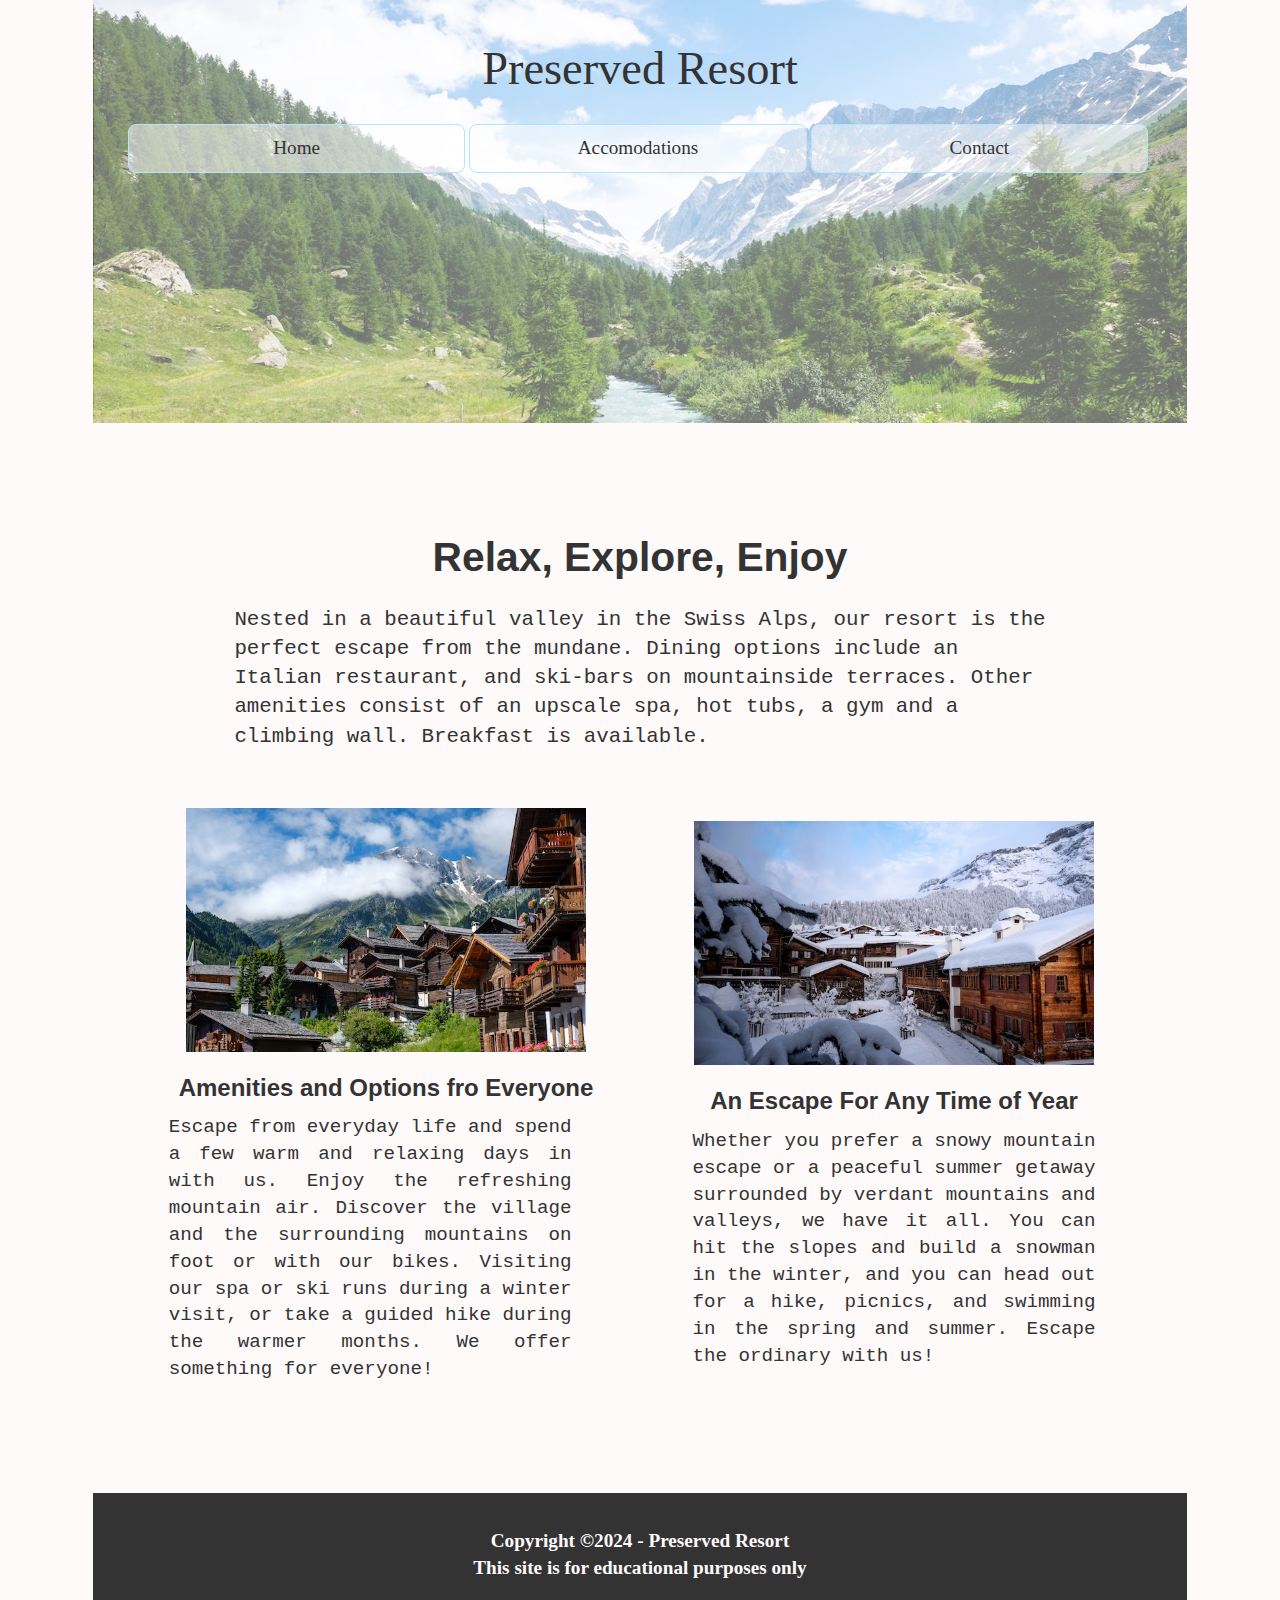
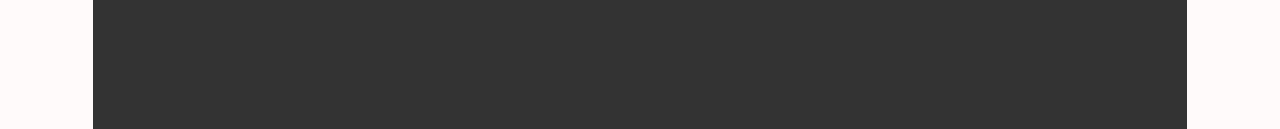
<file: index.html>
<!DOCTYPE html>
<html lang="en">
    <head>
        <meta charset="utf-8">
        <meta name="author" content="Kaden Rose">
        <meta name="description" content="Preserved Resort Main Page">

        <link rel="icon" href="images/icon.png.png" type="image/x-icon">

        <link rel="stylesheet" href="stylesheet.css">
    </head>

    <body>
        <header>
            <h1>Preserved Resort</h1>

            <nav>
                <ul>
                    <li><a href="index.html">Home</a></li>
                    <li><a href="#">Accomodations</a></li>
                    <li><a href="contact.html">Contact</a></li>
                </ul>
            </nav>

            <!-- <img src="images/swiss-valley.jpg" alt="Preserved Resort Swiss Valley"> -->
        </header>

        <main id="homepage">
            <section id="introtext">
                <h2>Relax, Explore, Enjoy</h2>

                <p>Nested in a beautiful valley in the Swiss Alps, our resort is the perfect escape from the mundane. Dining options include an Italian restaurant, and ski-bars on mountainside terraces. Other amenities consist of an upscale spa, hot tubs, a gym and a climbing wall. Breakfast is available.</p>
            </section>

            <section id="group1">
                <img src="images/swiss-chalet.jpg" alt="Green Chalet in the summer">

                <h3>Amenities and Options fro Everyone</h3>
                <p>Escape from everyday life and spend a few warm and relaxing days in with us. Enjoy the refreshing mountain air. Discover the village and the surrounding mountains on foot or with our bikes. Visiting our spa or ski runs during a winter visit, or take a guided hike during the warmer months. We offer something for everyone!</p>
            </section>

            <section id="group2">
                <img src="images/snowy-chalet.jpg" alt="Chalet covered in snow in the winter">

                <h3>An Escape For Any Time of Year</h3>
                <p>Whether you prefer a snowy mountain escape or a peaceful summer getaway surrounded by verdant mountains and valleys, we have it all. You can hit the slopes and build a snowman in the winter, and you can head out for a hike, picnics, and swimming in the spring and summer. Escape the ordinary with us!</p>
            </section>
        </main>

        <footer>
            <p>Copyright &copy;2024 - Preserved Resort</p>

            <p>This site is for educational purposes only</p>
        </footer>
    </body>
</html>
</file>
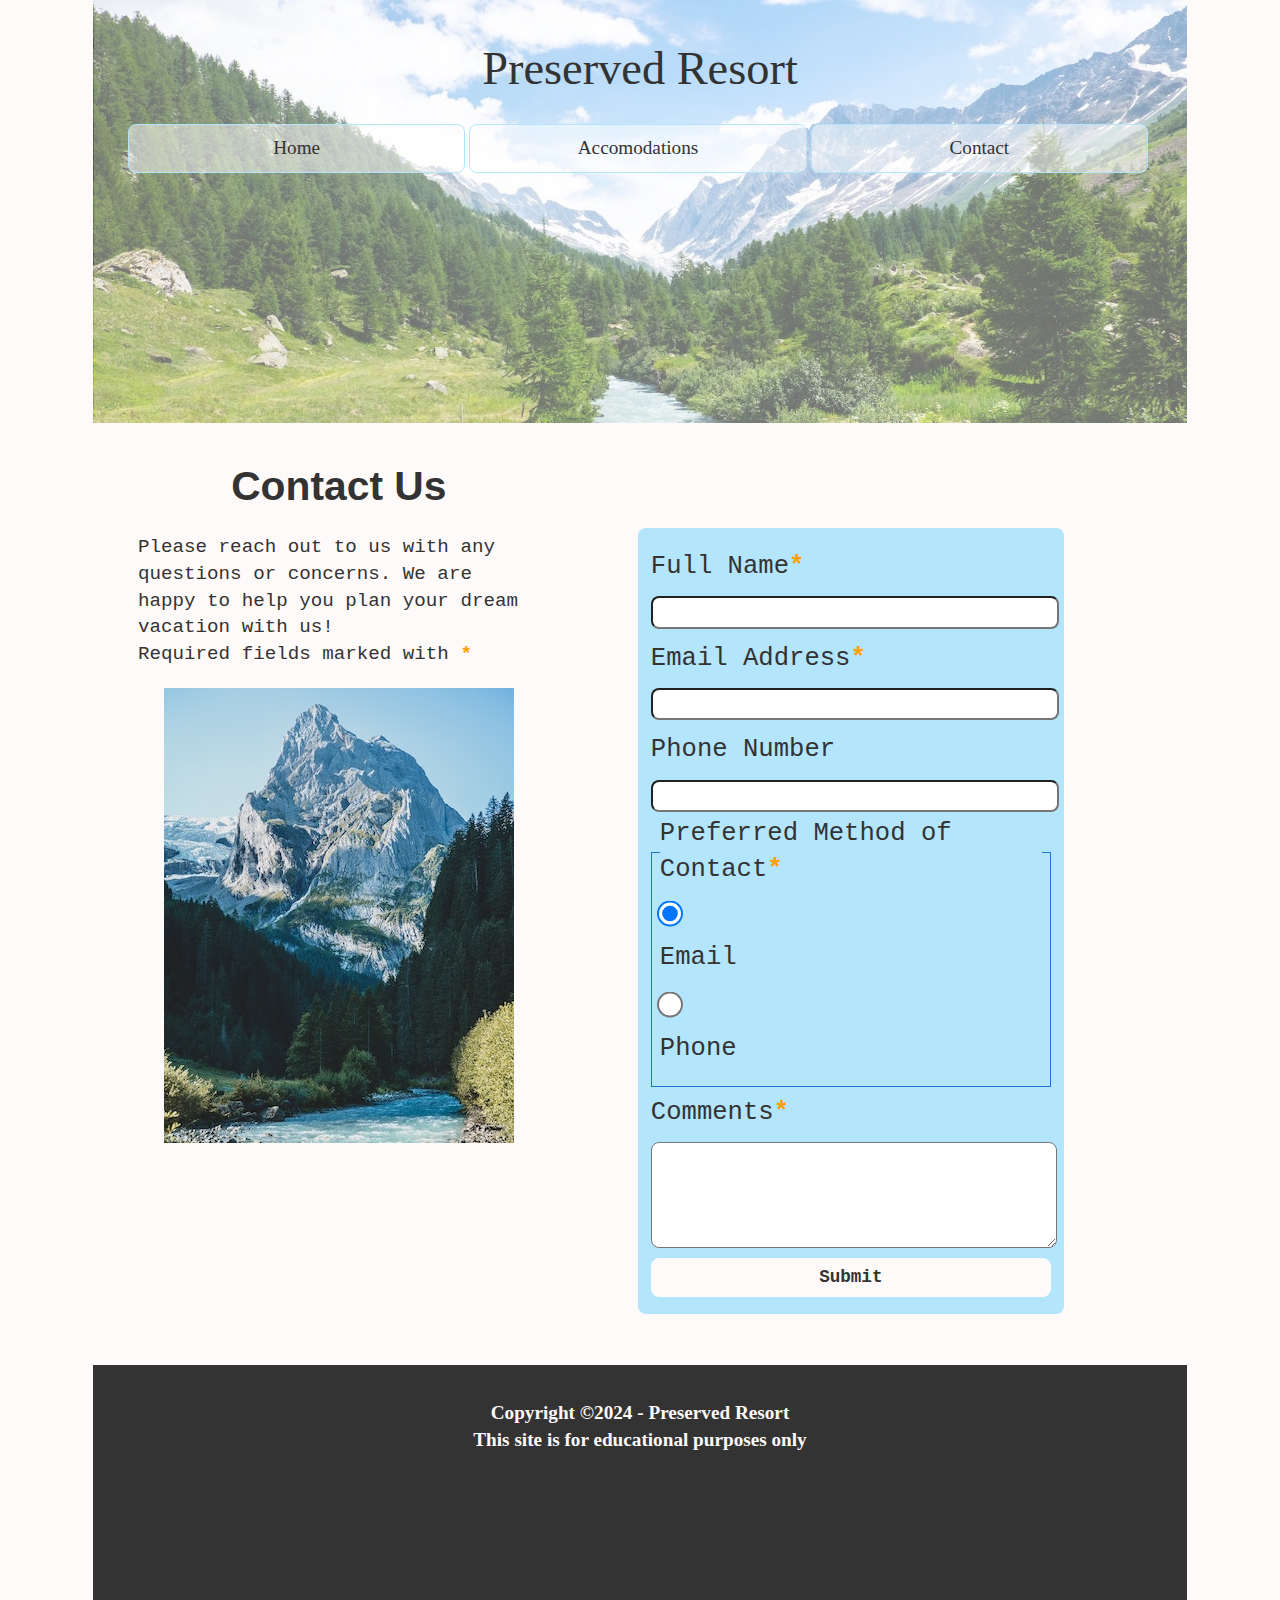
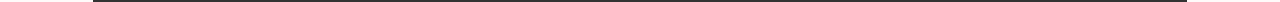
<file: contact.html>
<!DOCTYPE html>
<html lang="en">
    <head>
        <meta charset="utf-8">
        <meta name="author" content="Kaden Rose">
        <meta name="description" content="Preserved Resort Contact Page">

        <link rel="icon" href="images/icon.png.png" type="image/x-icon">
        <link rel="stylesheet" href="stylesheet.css">
    </head>

    <body>
        <header>
            <h1>Preserved Resort</h1>

            <nav>
                <ul>
                    <li><a href="index.html">Home</a></li>
                    <li><a href="#">Accomodations</a></li>
                    <li><a href="contact.html">Contact</a></li>
                </ul>
            </nav>

            <!-- <img src="images/swiss-valley.jpg" alt="Preserved Resort Swiss Valley"> -->
        </header>

        <main id="contactpage">
            <section id="headingandp">
                <h2>Contact Us</h2>
                <p>Please reach out to us with any questions or concerns. We are happy to help you plan your dream vacation with us!<br>Required fields marked with <span class="required">*</span></p>
                <img src="images/swiss-peak.jpg" alt="Swiss Mountain Peak">
            </section>

            <section id="contactform">
                <form action="https://wp.zybooks.com/form-viewer.php" method="POST" target="_blank">
                    <label for="name">Full Name<span class="required">*</span></label>
                    <input type="text" name="name" id="name" required>

                    <label for="my-email">Email Address<span class="required">*</span></label>
                    <input type="email" name="my-email" id="my-email" required>

                    <label for="my-phone">Phone Number</label>
                    <input type="tel" name="my-phone" id="my-phone">

                    <fieldset>
                        <legend>Preferred Method of Contact<span class="required">*</span></legend>
                        <div class="emailradio">
                            <input type="radio" name="contact-pref" id="pref-email" checked>
                            <label for="pref-email">Email</label>
                        </div>
                        <div class="phoneradio">
                            <input type="radio" name="contact-pref" id="pref-phone">
                            <label for="pref-phone">Phone</label>
                        </div>
                    </fieldset>

                    <label for="comments">Comments<span class="required">*</span></label>
                    <textarea name="comments" id="comments" required></textarea>
                
                    <input type="submit" name="submit-button" id="submit-button" value="Submit">
                </form>
            </section>
        </main>

        <footer>
            <p>Copyright &copy;2024 - Preserved Resort</p>

            <p>This site is for educational purposes only</p>
        </footer>
    </body>
</html>
</file>
<file: stylesheet.css>
/* OBFUSCATED BY CSSOBFUSCATOR.COM at 2024/04/23 04:19:46 */
html,body{margin-left:0;}body,html{margin-bottom:0;}html,body{margin-right:0;}input[type="submit"]{background-color:var(--snow);}div,body,html,span{margin-top:0;}html,body{padding-left:0;}body,html{padding-bottom:0;}html,body{padding-right:0;}body,html{padding-top:0;}html{border-left-width:0;}html{border-bottom-width:0;}html{border-right-width:0;}html{border-top-width:0;}html{border-left-style:none;}html{border-bottom-style:none;}html{border-right-style:none;}html{border-top-style:none;}html{border-left-color:currentColor;}html{border-bottom-color:currentColor;}input[type="submit"],input[type="submit"]:hover{border-left-width:.0625pc;}html{border-right-color:currentColor;}html{border-top-color:currentColor;}html{border-image:none;}html{font-size:100%;}html{font:inherit;}body,html{vertical-align:baseline;}body{border-left-width:0;}body{border-bottom-width:0;}body{border-right-width:0;}body{border-top-width:0;}body{border-left-style:none;}body{border-bottom-style:none;}body{border-right-style:none;}body{border-top-style:none;}body{border-left-color:currentColor;}body{border-bottom-color:currentColor;}body{border-right-color:currentColor;}body{border-top-color:currentColor;}body{border-image:none;}body{font-size:100%;}body{font:inherit;}div,span{margin-left:0;}div,span{margin-bottom:0;}div,span{margin-right:0;}span,div{padding-left:0;}span,div{padding-bottom:0;}span,div{padding-right:0;}input[type="submit"]{border-bottom-width:.75pt;}span,div{padding-top:0;}div{border-left-width:0;}div{border-bottom-width:0;}div{border-right-width:0;}div{border-top-width:0;}div{border-left-style:none;}div{border-bottom-style:none;}div{border-right-style:none;}#introtext p{max-width:65ch;}div{border-top-style:none;}div{border-left-color:currentColor;}blockquote:before{content:"";}div{border-bottom-color:currentColor;}div{border-right-color:currentColor;}div{border-top-color:currentColor;}div{border-image:none;}div{font-size:100%;}div{font:inherit;}div,span{vertical-align:baseline;}input[type="submit"]{border-right-width:.75pt;}span{border-left-width:0;}span{border-bottom-width:0;}span{border-right-width:0;}span{border-top-width:0;}span{border-left-style:none;}span{border-bottom-style:none;}span{border-right-style:none;}span{border-top-style:none;}span{border-left-color:currentColor;}span{border-bottom-color:currentColor;}span{border-right-color:currentColor;}span{border-top-color:currentColor;}span{border-image:none;}blockquote:before{content:none;}span{font-size:100%;}span{font:inherit;}h1,object,iframe,applet{margin-left:0;}applet,iframe,object,h1{margin-bottom:0;}object,iframe,applet,h1{margin-right:0;}iframe,applet,h1,object{margin-top:0;}iframe,applet,h1,object{padding-left:0;}iframe,object,applet,h1{padding-bottom:0;}applet,object{padding-right:0;}applet,object{padding-top:0;}applet{border-left-width:0;}applet{border-bottom-width:0;}applet{border-right-width:0;}applet{border-top-width:0;}applet{border-left-style:none;}applet{border-bottom-style:none;}applet{border-right-style:none;}applet{border-top-style:none;}applet{border-left-color:currentColor;}applet{border-bottom-color:currentColor;}applet{border-right-color:currentColor;}applet{border-top-color:currentColor;}applet{border-image:none;}applet{font-size:100%;}applet{font:inherit;}object,applet{vertical-align:baseline;}object{border-left-width:0;}object{border-bottom-width:0;}object{border-right-width:0;}object{border-top-width:0;}object{border-left-style:none;}object{border-bottom-style:none;}object{border-right-style:none;}object{border-top-style:none;}object{border-left-color:currentColor;}object{border-bottom-color:currentColor;}object{border-right-color:currentColor;}object{border-top-color:currentColor;}object{border-image:none;}object{font-size:100%;}input[type="submit"]{border-top-width:.75pt;}object{font:inherit;}input[type="submit"]{border-left-style:solid;}iframe,h1{padding-right:0;}h1,iframe{padding-top:0;}iframe{border-left-width:0;}iframe{border-bottom-width:0;}iframe{border-right-width:0;}iframe{border-top-width:0;}iframe{border-left-style:none;}iframe{border-bottom-style:none;}iframe{border-right-style:none;}iframe{border-top-style:none;}iframe{border-left-color:currentColor;}iframe{border-bottom-color:currentColor;}input[type="submit"]{border-bottom-style:solid;}iframe{border-right-color:currentColor;}iframe{border-top-color:currentColor;}iframe{border-image:none;}iframe{font-size:100%;}iframe{font:inherit;}h2,iframe,h1,h3{vertical-align:baseline;}:root{--snow:#fffafa;}h1{border-left-width:0;}h1{border-bottom-width:0;}h1{border-right-width:0;}h1{border-top-width:0;}h1{border-left-style:none;}h1{border-bottom-style:none;}h1{border-right-style:none;}h1{border-top-style:none;}h1{border-left-color:currentColor;}h1{border-bottom-color:currentColor;}h1{border-right-color:currentColor;}h1{border-top-color:currentColor;}h1{border-image:none;}h1{font-size:100%;}h1{font:inherit;}h2,h5,h4,h3{margin-left:0;}h2,h3,h5,h4{margin-bottom:0;}h2,h5,h4,h3{margin-right:0;}h2,h4,h3,h5{margin-top:0;}h5,h3,h4,h2{padding-left:0;}h3,h2,h5,h4{padding-bottom:0;}h3,h5,h4,h2{padding-right:0;}h2,h4,h5,h3{padding-top:0;}h2{border-left-width:0;}h2{border-bottom-width:0;}h2{border-right-width:0;}h2{border-top-width:0;}h2{border-left-style:none;}h2{border-bottom-style:none;}h2{border-right-style:none;}h2{border-top-style:none;}h2{border-left-color:currentColor;}h2{border-bottom-color:currentColor;}h2{border-right-color:currentColor;}h2{border-top-color:currentColor;}h2{border-image:none;}h2{font-size:100%;}h2{font:inherit;}h3{border-left-width:0;}h3{border-bottom-width:0;}h3{border-right-width:0;}h3{border-top-width:0;}h3{border-left-style:none;}h3{border-bottom-style:none;}h3{border-right-style:none;}h3{border-top-style:none;}h3{border-left-color:currentColor;}h3{border-bottom-color:currentColor;}h3{border-right-color:currentColor;}h3{border-top-color:currentColor;}h3{border-image:none;}h3{font-size:100%;}h3{font:inherit;}input[type="submit"]{border-right-style:solid;}:root{--charcoal:#333;}h4{border-left-width:0;}h4{border-bottom-width:0;}h4{border-right-width:0;}h4{border-top-width:0;}h4{border-left-style:none;}h4{border-bottom-style:none;}input[type="submit"]{border-top-style:solid;}h4{border-right-style:none;}h4{border-top-style:none;}h4{border-left-color:currentColor;}*{font-family:var(--fonts);}h4{border-bottom-color:currentColor;}h4{border-right-color:currentColor;}h4{border-top-color:currentColor;}h4{border-image:none;}h4{font-size:100%;}h4{font:inherit;}h5,h4{vertical-align:baseline;}#homepage{display:grid;}h5{border-left-width:0;}h5{border-bottom-width:0;}h5{border-right-width:0;}h5{border-top-width:0;}h5{border-left-style:none;}h5{border-bottom-style:none;}h5{border-right-style:none;}h5{border-top-style:none;}h5{border-left-color:currentColor;}h5{border-bottom-color:currentColor;}h5{border-right-color:currentColor;}h5{border-top-color:currentColor;}h5{border-image:none;}h5{font-size:100%;}h5{font:inherit;}#homepage{place-items:center;}p,h6,pre,blockquote{margin-left:0;}blockquote,h6,pre,p{margin-bottom:0;}pre,p,h6,blockquote{margin-right:0;}blockquote,pre,h6,p{margin-top:0;}p,h6,blockquote,pre{padding-left:0;}p,blockquote,h6,pre{padding-bottom:0;}h6,p,blockquote,pre{padding-right:0;}pre,h6,blockquote,p{padding-top:0;}h6{border-left-width:0;}h6{border-bottom-width:0;}h6{border-right-width:0;}h6{border-top-width:0;}h6{border-left-style:none;}h6{border-bottom-style:none;}h6{border-right-style:none;}h6{border-top-style:none;}h6{border-left-color:currentColor;}h6{border-bottom-color:currentColor;}h6{border-right-color:currentColor;}h6{border-top-color:currentColor;}h6{border-image:none;}h6{font-size:100%;}h6{font:inherit;}h6,blockquote,pre,p{vertical-align:baseline;}p{border-left-width:0;}p{border-bottom-width:0;}p{border-right-width:0;}p{border-top-width:0;}p{border-left-style:none;}p{border-bottom-style:none;}input[type="submit"]{border-left-color:var(--snow);}p{border-right-style:none;}p{border-top-style:none;}p{border-left-color:currentColor;}p{border-bottom-color:currentColor;}p{border-right-color:currentColor;}p{border-top-color:currentColor;}p{border-image:none;}p{font-size:100%;}p{font:inherit;}blockquote{border-left-width:0;}blockquote{border-bottom-width:0;}blockquote{border-right-width:0;}blockquote{border-top-width:0;}blockquote{border-left-style:none;}blockquote{border-bottom-style:none;}blockquote{border-right-style:none;}blockquote{border-top-style:none;}blockquote{border-left-color:currentColor;}blockquote{border-bottom-color:currentColor;}blockquote{border-right-color:currentColor;}blockquote{border-top-color:currentColor;}blockquote{border-image:none;}blockquote{font-size:100%;}blockquote{font:inherit;}pre{border-left-width:0;}pre{border-bottom-width:0;}pre{border-right-width:0;}pre{border-top-width:0;}pre{border-left-style:none;}blockquote:after{content:"";}pre{border-bottom-style:none;}pre{border-right-style:none;}pre{border-top-style:none;}pre{border-left-color:currentColor;}pre{border-bottom-color:currentColor;}pre{border-right-color:currentColor;}pre{border-top-color:currentColor;}pre{border-image:none;}pre{font-size:100%;}pre{font:inherit;}acronym,abbr,a,address{margin-left:0;}acronym,a,abbr,address{margin-bottom:0;}acronym,abbr,address,a{margin-right:0;}address,a,acronym,abbr{margin-top:0;}address,acronym,a,abbr{padding-left:0;}abbr,acronym,a,address{padding-bottom:0;}address,a,acronym,abbr{padding-right:0;}acronym,a,address,abbr{padding-top:0;}a{border-left-width:0;}a{border-bottom-width:0;}a{border-right-width:0;}a{border-top-width:0;}a{border-left-style:none;}a{border-bottom-style:none;}a{border-right-style:none;}a{border-top-style:none;}a{border-left-color:currentColor;}a{border-bottom-color:currentColor;}a{border-right-color:currentColor;}a{border-top-color:currentColor;}a{border-image:none;}a{font-size:100%;}a{font:inherit;}abbr,a{vertical-align:baseline;}abbr{border-left-width:0;}abbr{border-bottom-width:0;}abbr{border-right-width:0;}abbr{border-top-width:0;}abbr{border-left-style:none;}abbr{border-bottom-style:none;}input[type="submit"]:hover{border-bottom-width:.0625pc;}abbr{border-right-style:none;}abbr{border-top-style:none;}abbr{border-left-color:currentColor;}abbr{border-bottom-color:currentColor;}abbr{border-right-color:currentColor;}abbr{border-top-color:currentColor;}abbr{border-image:none;}abbr{font-size:100%;}abbr{font:inherit;}acronym{border-left-width:0;}acronym{border-bottom-width:0;}acronym{border-right-width:0;}acronym{border-top-width:0;}acronym{border-left-style:none;}acronym{border-bottom-style:none;}acronym{border-right-style:none;}#introtext p{font-size:1.3rem;}acronym{border-top-style:none;}blockquote:after{content:none;}acronym{border-left-color:currentColor;}acronym{border-bottom-color:currentColor;}acronym{border-right-color:currentColor;}#homepage img{width:4.166666667in;}acronym{border-top-color:currentColor;}acronym{border-image:none;}acronym{font-size:100%;}acronym{font:inherit;}acronym,address{vertical-align:baseline;}address{border-left-width:0;}address{border-bottom-width:0;}address{border-right-width:0;}address{border-top-width:0;}address{border-left-style:none;}address{border-bottom-style:none;}address{border-right-style:none;}address{border-top-style:none;}address{border-left-color:currentColor;}address{border-bottom-color:currentColor;}address{border-right-color:currentColor;}address{border-top-color:currentColor;}address{border-image:none;}address{font-size:100%;}address{font:inherit;}big,cite{margin-left:0;}big,cite{margin-bottom:0;}cite,big{margin-right:0;}big,cite{margin-top:0;}cite,big{padding-left:0;}cite,big{padding-bottom:0;}big,cite{padding-right:0;}big,cite{padding-top:0;}big{border-left-width:0;}big{border-bottom-width:0;}big{border-right-width:0;}big{border-top-width:0;}big{border-left-style:none;}big{border-bottom-style:none;}big{border-right-style:none;}input[type="submit"]{border-bottom-color:var(--snow);}input[type="submit"]:hover{border-right-width:.0625pc;}big{border-top-style:none;}#homepage{grid-template-columns:1fr 1fr;}big{border-left-color:currentColor;}big{border-bottom-color:currentColor;}big{border-right-color:currentColor;}big{border-top-color:currentColor;}big{border-image:none;}big{font-size:100%;}big{font:inherit;}#homepage{grid-template-rows:.7fr 1fr;}cite,big{vertical-align:baseline;}cite{border-left-width:0;}cite{border-bottom-width:0;}cite{border-right-width:0;}cite{border-top-width:0;}cite{border-left-style:none;}cite{border-bottom-style:none;}cite{border-right-style:none;}cite{border-top-style:none;}cite{border-left-color:currentColor;}cite{border-bottom-color:currentColor;}cite{border-right-color:currentColor;}cite{border-top-color:currentColor;}cite{border-image:none;}cite{font-size:100%;}cite{font:inherit;}del,code{margin-left:0;}del,code{margin-bottom:0;}del,code{margin-right:0;}del,code{margin-top:0;}del,code{padding-left:0;}code,del{padding-bottom:0;}del,code{padding-right:0;}del,code{padding-top:0;}code{border-left-width:0;}code{border-bottom-width:0;}#homepage{width:1000px;}code{border-right-width:0;}code{border-top-width:0;}code{border-left-style:none;}code{border-bottom-style:none;}code{border-right-style:none;}code{border-top-style:none;}code{border-left-color:currentColor;}code{border-bottom-color:currentColor;}input[type="submit"]{border-right-color:var(--snow);}code{border-right-color:currentColor;}code{border-top-color:currentColor;}code{border-image:none;}code{font-size:100%;}code{font:inherit;}code,del{vertical-align:baseline;}input[type="submit"]:hover{border-top-width:.0625pc;}input[type="submit"]{border-top-color:var(--snow);}del{border-left-width:0;}del{border-bottom-width:0;}del{border-right-width:0;}del{border-top-width:0;}del{border-left-style:none;}del{border-bottom-style:none;}del{border-right-style:none;}del{border-top-style:none;}del{border-left-color:currentColor;}del{border-bottom-color:currentColor;}del{border-right-color:currentColor;}del{border-top-color:currentColor;}del{border-image:none;}del{font-size:100%;}del{font:inherit;}dfn,img,ins,em{margin-left:0;}img,dfn,ins,em{margin-bottom:0;}ins,em,img,dfn{margin-right:0;}dfn,em{margin-top:0;}dfn,em{padding-left:0;}dfn,em{padding-bottom:0;}dfn,em{padding-right:0;}dfn,em{padding-top:0;}dfn{border-left-width:0;}dfn{border-bottom-width:0;}dfn{border-right-width:0;}dfn{border-top-width:0;}dfn{border-left-style:none;}#homepage{align-items:center;}dfn{border-bottom-style:none;}dfn{border-right-style:none;}dfn{border-top-style:none;}dfn{border-left-color:currentColor;}dfn{border-bottom-color:currentColor;}dfn{border-right-color:currentColor;}dfn{border-top-color:currentColor;}dfn{border-image:none;}dfn{font-size:100%;}dfn{font:inherit;}dfn,em{vertical-align:baseline;}em{border-left-width:0;}em{border-bottom-width:0;}em{border-right-width:0;}em{border-top-width:0;}em{border-left-style:none;}em{border-bottom-style:none;}em{border-right-style:none;}em{border-top-style:none;}em{border-left-color:currentColor;}em{border-bottom-color:currentColor;}em{border-right-color:currentColor;}em{border-top-color:currentColor;}input[type="submit"],em{border-image:none;}em{font-size:100%;}em{font:inherit;}#homepage{gap:1rem;}ins,img{margin-top:0;}ins,img{padding-left:0;}ins,img{padding-bottom:0;}ins,img{padding-right:0;}ins,img{padding-top:0;}img{border-left-width:0;}img{border-bottom-width:0;}:root{--ice-blue:#b3e5fc;}img{border-right-width:0;}img{border-top-width:0;}img{border-left-style:none;}#homepage{align-content:center;}img{border-bottom-style:none;}img{border-right-style:none;}img{border-top-style:none;}img{border-left-color:currentColor;}#homepage{padding-top:0;}img{border-bottom-color:currentColor;}img{border-right-color:currentColor;}img{border-top-color:currentColor;}img{border-image:none;}img{font-size:100%;}img{font:inherit;}ins,img{vertical-align:baseline;}ins{border-left-width:0;}ins{border-bottom-width:0;}ins{border-right-width:0;}ins{border-top-width:0;}ins{border-left-style:none;}ins{border-bottom-style:none;}ins{border-right-style:none;}ins{border-top-style:none;}ins{border-left-color:currentColor;}ins{border-bottom-color:currentColor;}ins{border-right-color:currentColor;}ins{border-top-color:currentColor;}ins{border-image:none;}ins{font-size:100%;}ins{font:inherit;}kbd,s,samp,q{margin-left:0;}samp,kbd,q,s{margin-bottom:0;}kbd,q,samp,s{margin-right:0;}s,q,kbd,samp{margin-top:0;}kbd,samp,s,q{padding-left:0;}:root{--evergreen:#00796b;}samp,kbd,q,s{padding-bottom:0;}s,kbd,samp,q{padding-right:0;}q,s,samp,kbd{padding-top:0;}kbd{border-left-width:0;}kbd{border-bottom-width:0;}kbd{border-right-width:0;}kbd{border-top-width:0;}kbd{border-left-style:none;}kbd{border-bottom-style:none;}kbd{border-right-style:none;}kbd{border-top-style:none;}kbd{border-left-color:currentColor;}kbd{border-bottom-color:currentColor;}kbd{border-right-color:currentColor;}kbd{border-top-color:currentColor;}kbd{border-image:none;}kbd{font-size:100%;}kbd{font:inherit;}s,samp,q,kbd{vertical-align:baseline;}q{border-left-width:0;}q{border-bottom-width:0;}q{border-right-width:0;}q{border-top-width:0;}q{border-left-style:none;}q{border-bottom-style:none;}q{border-right-style:none;}q{border-top-style:none;}q{border-left-color:currentColor;}q{border-bottom-color:currentColor;}q{border-right-color:currentColor;}q{border-top-color:currentColor;}q{border-image:none;}q{font-size:100%;}q{font:inherit;}s{border-left-width:0;}s{border-bottom-width:0;}s{border-right-width:0;}s{border-top-width:0;}s{border-left-style:none;}s{border-bottom-style:none;}s{border-right-style:none;}s{border-top-style:none;}s{border-left-color:currentColor;}s{border-bottom-color:currentColor;}s{border-right-color:currentColor;}s{border-top-color:currentColor;}s{border-image:none;}s{font-size:100%;}s{font:inherit;}input[type="submit"]:hover{border-left-style:solid;}samp{border-left-width:0;}samp{border-bottom-width:0;}samp{border-right-width:0;}samp{border-top-width:0;}samp{border-left-style:none;}samp{border-bottom-style:none;}samp{border-right-style:none;}samp{border-top-style:none;}samp{border-left-color:currentColor;}samp{border-bottom-color:currentColor;}samp{border-right-color:currentColor;}samp{border-top-color:currentColor;}samp{border-image:none;}samp{font-size:100%;}samp{font:inherit;}small,strike{margin-left:0;}small,strike{margin-bottom:0;}strike,small{margin-right:0;}input[type="submit"]{color:var(--white);}strike,small{margin-top:0;}small,strike{padding-left:0;}small,strike{padding-bottom:0;}small,strike{padding-right:0;}small,strike{padding-top:0;}small{border-left-width:0;}small{border-bottom-width:0;}small{border-right-width:0;}small{border-top-width:0;}small{border-left-style:none;}small{border-bottom-style:none;}small{border-right-style:none;}small{border-top-style:none;}small{border-left-color:currentColor;}small{border-bottom-color:currentColor;}small{border-right-color:currentColor;}small{border-top-color:currentColor;}small{border-image:none;}small{font-size:100%;}small{font:inherit;}strike,small{vertical-align:baseline;}strike{border-left-width:0;}nav a:hover{background-color:var(--apline-blue);}strike{border-bottom-width:0;}strike{border-right-width:0;}strike{border-top-width:0;}strike{border-left-style:none;}strike{border-bottom-style:none;}strike{border-right-style:none;}nav a:hover{font-weight:light;}strike{border-top-style:none;}strike{border-left-color:currentColor;}strike{border-bottom-color:currentColor;}strike{border-right-color:currentColor;}strike{border-top-color:currentColor;}strike{border-image:none;}strike{font-size:100%;}strike{font:inherit;}strong,sub{margin-left:0;}input[type="submit"]:hover{border-bottom-style:solid;}sub,strong{margin-bottom:0;}strong,sub{margin-right:0;}strong,sub{margin-top:0;}sub,strong{padding-left:0;}strong,sub{padding-bottom:0;}sub,strong{padding-right:0;}strong,sub{padding-top:0;}#homepage{padding-bottom:0;}input[type="submit"]{font-size:1.1rem;}strong{border-left-width:0;}strong{border-bottom-width:0;}strong{border-right-width:0;}q:before{content:"";}strong{border-top-width:0;}strong{border-left-style:none;}strong{border-bottom-style:none;}strong{border-right-style:none;}strong{border-top-style:none;}strong{border-left-color:currentColor;}strong{border-bottom-color:currentColor;}strong{border-right-color:currentColor;}strong{border-top-color:currentColor;}strong{border-image:none;}strong{font-size:100%;}strong{font:inherit;}sub,tt,strong,sup{vertical-align:baseline;}sub{border-left-width:0;}sub{border-bottom-width:0;}sub{border-right-width:0;}sub{border-top-width:0;}sub{border-left-style:none;}sub{border-bottom-style:none;}sub{border-right-style:none;}sub{border-top-style:none;}sub{border-left-color:currentColor;}sub{border-bottom-color:currentColor;}sub{border-right-color:currentColor;}sub{border-top-color:currentColor;}sub{border-image:none;}sub{font-size:100%;}sub{font:inherit;}tt,sup{margin-left:0;}tt,sup{margin-bottom:0;}tt,sup{margin-right:0;}tt,sup{margin-top:0;}sup,tt{padding-left:0;}sup,tt{padding-bottom:0;}sup,tt{padding-right:0;}sup,tt{padding-top:0;}sup{border-left-width:0;}sup{border-bottom-width:0;}sup{border-right-width:0;}sup{border-top-width:0;}sup{border-left-style:none;}sup{border-bottom-style:none;}sup{border-right-style:none;}sup{border-top-style:none;}sup{border-left-color:currentColor;}sup{border-bottom-color:currentColor;}sup{border-right-color:currentColor;}sup{border-top-color:currentColor;}sup{border-image:none;}sup{font-size:100%;}sup{font:inherit;}input[type="submit"]{font-weight:bold;}#homepage img{height:auto;}tt{border-left-width:0;}tt{border-bottom-width:0;}tt{border-right-width:0;}tt{border-top-width:0;}tt{border-left-style:none;}tt{border-bottom-style:none;}tt{border-right-style:none;}tt{border-top-style:none;}tt{border-left-color:currentColor;}tt{border-bottom-color:currentColor;}tt{border-right-color:currentColor;}tt{border-top-color:currentColor;}tt{border-image:none;}tt{font-size:100%;}tt{font:inherit;}var,b{margin-left:0;}b,var{margin-bottom:0;}var,b{margin-right:0;}b,var{margin-top:0;}b,var{padding-left:0;}input[type="submit"]{border-radius:.083333333in;}i,u,b,var{padding-bottom:0;}b,i,var,u{padding-right:0;}var,b,u,i{padding-top:0;}var{border-left-width:0;}var{border-bottom-width:0;}var{border-right-width:0;}var{border-top-width:0;}var{border-left-style:none;}var{border-bottom-style:none;}var{border-right-style:none;}var{border-top-style:none;}var{border-left-color:currentColor;}var{border-bottom-color:currentColor;}var{border-right-color:currentColor;}var{border-top-color:currentColor;}var{border-image:none;}input[type="submit"]{margin-top:.104166667in;}var{font-size:100%;}var{font:inherit;}var,b,i,u{vertical-align:baseline;}b{border-left-width:0;}b{border-bottom-width:0;}b{border-right-width:0;}b{border-top-width:0;}b{border-left-style:none;}b{border-bottom-style:none;}b{border-right-style:none;}b{border-top-style:none;}b{border-left-color:currentColor;}b{border-bottom-color:currentColor;}b{border-right-color:currentColor;}b{border-top-color:currentColor;}b{border-image:none;}b{font-size:100%;}b{font:inherit;}i,dl,u,center{margin-left:0;}center,i,dl,u{margin-bottom:0;}i,u{margin-right:0;}i,u{margin-top:0;}i,u{padding-left:0;}u{border-left-width:0;}u{border-bottom-width:0;}u{border-right-width:0;}u{border-top-width:0;}u{border-left-style:none;}u{border-bottom-style:none;}u{border-right-style:none;}u{border-top-style:none;}u{border-left-color:currentColor;}u{border-bottom-color:currentColor;}u{border-right-color:currentColor;}u{border-top-color:currentColor;}u{border-image:none;}u{font-size:100%;}u{font:inherit;}i{border-left-width:0;}i{border-bottom-width:0;}i{border-right-width:0;}i{border-top-width:0;}i{border-left-style:none;}i{border-bottom-style:none;}i{border-right-style:none;}i{border-top-style:none;}i{border-left-color:currentColor;}i{border-bottom-color:currentColor;}i{border-right-color:currentColor;}i{border-top-color:currentColor;}i{border-image:none;}i{font-size:100%;}#introtext{grid-column:1/-1;}i{font:inherit;}:root{--sunset:#ffa000;}dd,dl,center,dt{margin-right:0;}dd,center,dt,dl{margin-top:0;}center,dl,dd,dt{padding-left:0;}dl,center,dd,dt{padding-bottom:0;}dd,center,dl,dt{padding-right:0;}dl,dt,dd,center{padding-top:0;}center{border-left-width:0;}center{border-bottom-width:0;}center{border-right-width:0;}center{border-top-width:0;}center{border-left-style:none;}center{border-bottom-style:none;}center{border-right-style:none;}center{border-top-style:none;}center{border-left-color:currentColor;}center{border-bottom-color:currentColor;}center{border-right-color:currentColor;}center{border-top-color:currentColor;}center{border-image:none;}center{font-size:100%;}center{font:inherit;}dl,center,dt,dd{vertical-align:baseline;}dl{border-left-width:0;}dl{border-bottom-width:0;}dl{border-right-width:0;}dl{border-top-width:0;}dl{border-left-style:none;}dl{border-bottom-style:none;}dl{border-right-style:none;}dl{border-top-style:none;}dl{border-left-color:currentColor;}dl{border-bottom-color:currentColor;}dl{border-right-color:currentColor;}dl{border-top-color:currentColor;}dl{border-image:none;}dl{font-size:100%;}dl{font:inherit;}ol,dt,dd,input[type="radio"]{margin-left:0;}input[type="radio"],ol,dd,dt{margin-bottom:0;}dt{border-left-width:0;}dt{border-bottom-width:0;}dt{border-right-width:0;}dt{border-top-width:0;}dt{border-left-style:none;}dt{border-bottom-style:none;}dt{border-right-style:none;}dt{border-top-style:none;}dt{border-left-color:currentColor;}dt{border-bottom-color:currentColor;}dt{border-right-color:currentColor;}dt{border-top-color:currentColor;}dt{border-image:none;}dt{font-size:100%;}dt{font:inherit;}dd{border-left-width:0;}dd{border-bottom-width:0;}dd{border-right-width:0;}dd{border-top-width:0;}dd{border-left-style:none;}dd{border-bottom-style:none;}:root{--apline-blue:#1976d2;}dd{border-right-style:none;}dd{border-top-style:none;}dd{border-left-color:currentColor;}dd{border-bottom-color:currentColor;}dd{border-right-color:currentColor;}dd{border-top-color:currentColor;}dd{border-image:none;}dd{font-size:100%;}dd{font:inherit;}nav a:hover{color:var(--snow);}ol,ul{margin-right:0;}ol,input[type="radio"],ul,li{margin-top:0;}li,ol,ul,input[type="radio"]{padding-left:0;}ol,ul{padding-bottom:0;}ol,ul{padding-right:0;}input[type="radio"]{margin-right:3.75pt;}ol,ul{padding-top:0;}ol{border-left-width:0;}ol{border-bottom-width:0;}ol{border-right-width:0;}ol{border-top-width:0;}ol{border-left-style:none;}ol{border-bottom-style:none;}ol{border-right-style:none;}ol{border-top-style:none;}ol{border-left-color:currentColor;}ol{border-bottom-color:currentColor;}ol{border-right-color:currentColor;}ol{border-top-color:currentColor;}ol{border-image:none;}ol{font-size:100%;}ol{font:inherit;}ol,ul{vertical-align:baseline;}li,ul{margin-left:0;}li,ul{margin-bottom:0;}nav a:hover{border-left-width:.010416667in;}ul{border-left-width:0;}:root{--lt-grey:rgba(255,255,255,.5);}ul{border-bottom-width:0;}ul{border-right-width:0;}ul{border-top-width:0;}ul{border-left-style:none;}ul{border-bottom-style:none;}ul{border-right-style:none;}ul{border-top-style:none;}ul{border-left-color:currentColor;}ul{border-bottom-color:currentColor;}ul{border-right-color:currentColor;}ul{border-top-color:currentColor;}ul{border-image:none;}ul{font-size:100%;}ul{font:inherit;}fieldset,li{margin-right:0;}form,input[type="radio"],fieldset,li{padding-bottom:0;}li,fieldset{padding-right:0;}fieldset,li{padding-top:0;}li{border-left-width:0;}li{border-bottom-width:0;}li{border-right-width:0;}li{border-top-width:0;}li{border-left-style:none;}li{border-bottom-style:none;}li{border-right-style:none;}li{border-top-style:none;}li{border-left-color:currentColor;}li{border-bottom-color:currentColor;}li{border-right-color:currentColor;}li{border-top-color:currentColor;}li{border-image:none;}li{font-size:100%;}li{font:inherit;}fieldset,li{vertical-align:baseline;}fieldset,form{margin-left:0;}fieldset,form{margin-bottom:0;}fieldset,form{margin-top:0;}nav a:hover{border-bottom-width:.010416667in;}fieldset,form{padding-left:0;}fieldset{border-left-width:0;}fieldset{border-bottom-width:0;}fieldset{border-right-width:0;}fieldset{border-top-width:0;}fieldset{border-left-style:none;}fieldset{border-bottom-style:none;}fieldset{border-right-style:none;}fieldset{border-top-style:none;}fieldset{border-left-color:currentColor;}fieldset{border-bottom-color:currentColor;}fieldset{border-right-color:currentColor;}fieldset{border-top-color:currentColor;}fieldset{border-image:none;}fieldset{font-size:100%;}fieldset{font:inherit;}form,label{margin-right:0;}legend,form,input[type="radio"],label{padding-right:0;}form,label{padding-top:0;}form{border-left-width:0;}form{border-bottom-width:0;}form{border-right-width:0;}form{border-top-width:0;}form{border-left-style:none;}form{border-bottom-style:none;}form{border-right-style:none;}form{border-top-style:none;}form{border-left-color:currentColor;}form{border-bottom-color:currentColor;}form{border-right-color:currentColor;}form{border-top-color:currentColor;}form{border-image:none;}form{font-size:100%;}form{font:inherit;}form,label{vertical-align:baseline;}legend,label{margin-left:0;}legend,label{margin-bottom:0;}#group1 p{text-align:justify;}label,legend{margin-top:0;}legend,label{padding-left:0;}label,legend{padding-bottom:0;}label{border-left-width:0;}label{border-bottom-width:0;}label{border-right-width:0;}label{border-top-width:0;}label{border-left-style:none;}label{border-bottom-style:none;}label{border-right-style:none;}label{border-top-style:none;}label{border-left-color:currentColor;}label{border-bottom-color:currentColor;}label{border-right-color:currentColor;}label{border-top-color:currentColor;}label{border-image:none;}label{font-size:100%;}label{font:inherit;}#group1{margin-bottom:33.75pt;}table,legend{margin-right:0;}input[type="submit"]:hover{border-right-style:solid;}table,legend,caption,tbody{padding-top:0;}legend{border-left-width:0;}legend{border-bottom-width:0;}legend{border-right-width:0;}legend{border-top-width:0;}legend{border-left-style:none;}legend{border-bottom-style:none;}legend{border-right-style:none;}legend{border-top-style:none;}nav a:hover{border-right-width:.010416667in;}legend{border-left-color:currentColor;}legend{border-bottom-color:currentColor;}legend{border-right-color:currentColor;}legend{border-top-color:currentColor;}legend{border-image:none;}legend{font-size:100%;}legend{font:inherit;}legend,tbody,table,caption{vertical-align:baseline;}table,caption,tbody,tfoot{margin-left:0;}tfoot,tbody,caption,table{margin-bottom:0;}tbody,table,caption,tfoot{margin-top:0;}table,caption{padding-left:0;}caption,table{padding-bottom:0;}caption,table{padding-right:0;}table{border-left-width:0;}table{border-bottom-width:0;}table{border-right-width:0;}table{border-top-width:0;}table{border-left-style:none;}table{border-bottom-style:none;}table{border-right-style:none;}table{border-top-style:none;}table{border-left-color:currentColor;}table{border-bottom-color:currentColor;}table{border-right-color:currentColor;}table{border-top-color:currentColor;}table{border-image:none;}table{font-size:100%;}table{font:inherit;}caption,tbody{margin-right:0;}caption{border-left-width:0;}caption{border-bottom-width:0;}caption{border-right-width:0;}caption{border-top-width:0;}caption{border-left-style:none;}caption{border-bottom-style:none;}caption{border-right-style:none;}caption{border-top-style:none;}caption{border-left-color:currentColor;}caption{border-bottom-color:currentColor;}caption{border-right-color:currentColor;}caption{border-top-color:currentColor;}caption{border-image:none;}:root{--fonts:Verdana,"Lucida Console",monospace;}caption{font-size:100%;}caption{font:inherit;}:root{--headin-font:Raleway,Arial,sans-serif;}tbody,tfoot{padding-left:0;}#group1{text-align:center;}tbody,tfoot{padding-bottom:0;}tfoot,tbody{padding-right:0;}tbody{border-left-width:0;}#group2{margin-bottom:33.75pt;}tbody{border-bottom-width:0;}tbody{border-right-width:0;}tbody{border-top-width:0;}tbody{border-left-style:none;}tbody{border-bottom-style:none;}tbody{border-right-style:none;}tbody{border-top-style:none;}tbody{border-left-color:currentColor;}tbody{border-bottom-color:currentColor;}nav a:hover{border-top-width:.010416667in;}tbody{border-right-color:currentColor;}tbody{border-top-color:currentColor;}tbody{border-image:none;}tbody{font-size:100%;}tbody{font:inherit;}thead,tr,tfoot,th{margin-right:0;}th,tr,thead,tfoot{padding-top:0;}tfoot{border-left-width:0;}tfoot{border-bottom-width:0;}tfoot{border-right-width:0;}tfoot{border-top-width:0;}tfoot{border-left-style:none;}tfoot{border-bottom-style:none;}tfoot{border-right-style:none;}tfoot{border-top-style:none;}tfoot{border-left-color:currentColor;}tfoot{border-bottom-color:currentColor;}tfoot{border-right-color:currentColor;}tfoot{border-top-color:currentColor;}tfoot{border-image:none;}tfoot{font-size:100%;}tfoot{font:inherit;}thead,tfoot{vertical-align:baseline;}tr,thead{margin-left:0;}tr,thead{margin-bottom:0;}tr,thead{margin-top:0;}tr,thead{padding-left:0;}tr,thead{padding-bottom:0;}thead,tr{padding-right:0;}thead{border-left-width:0;}thead{border-bottom-width:0;}thead{border-right-width:0;}thead{border-top-width:0;}thead{border-left-style:none;}thead{border-bottom-style:none;}thead{border-right-style:none;}thead{border-top-style:none;}#group1 p{max-width:35ch;}thead{border-left-color:currentColor;}thead{border-bottom-color:currentColor;}thead{border-right-color:currentColor;}thead{border-top-color:currentColor;}thead{border-image:none;}thead{font-size:100%;}thead{font:inherit;}nav a:hover{border-left-style:solid;}tr{border-left-width:0;}tr{border-bottom-width:0;}tr{border-right-width:0;}tr{border-top-width:0;}tr{border-left-style:none;}tr{border-bottom-style:none;}tr{border-right-style:none;}tr{border-top-style:none;}tr{border-left-color:currentColor;}tr{border-bottom-color:currentColor;}tr{border-right-color:currentColor;}tr{border-top-color:currentColor;}tr{border-image:none;}tr{font-size:100%;}tr{font:inherit;}th,tr{vertical-align:baseline;}th,td{margin-left:0;}th,td{margin-bottom:0;}td,th{margin-top:0;}th,td{padding-left:0;}th,td{padding-bottom:0;}td,th{padding-right:0;}th{border-left-width:0;}th{border-bottom-width:0;}th{border-right-width:0;}th{border-top-width:0;}th{border-left-style:none;}th{border-bottom-style:none;}th{border-right-style:none;}th{border-top-style:none;}th{border-left-color:currentColor;}th{border-bottom-color:currentColor;}th{border-right-color:currentColor;}th{border-top-color:currentColor;}th{border-image:none;}th{font-size:100%;}th{font:inherit;}td,article{margin-right:0;}input[type="radio"],td,aside,article{padding-top:0;}td{border-left-width:0;}td{border-bottom-width:0;}input[type="submit"]:hover{border-top-style:solid;}td{border-right-width:0;}td{border-top-width:0;}td{border-left-style:none;}td{border-bottom-style:none;}td{border-right-style:none;}td{border-top-style:none;}td{border-left-color:currentColor;}td{border-bottom-color:currentColor;}[class~=required]{color:var(--sunset);}td{border-right-color:currentColor;}td{border-top-color:currentColor;}td{border-image:none;}td{font-size:100%;}td{font:inherit;}article,td{vertical-align:baseline;}aside,article{margin-left:0;}aside,article{margin-bottom:0;}aside,article{margin-top:0;}article,aside{padding-left:0;}article,aside{padding-bottom:0;}aside,article{padding-right:0;}article{border-left-width:0;}input[type="radio"]{border-left-width:medium;}input[type="radio"]{border-bottom-width:medium;}article{border-bottom-width:0;}article{border-right-width:0;}article{border-top-width:0;}article{border-left-style:none;}article{border-bottom-style:none;}article{border-right-style:none;}article{border-top-style:none;}article{border-left-color:currentColor;}article{border-bottom-color:currentColor;}input[type="submit"]:hover{border-left-color:var(--charcoal);}article{border-right-color:currentColor;}article{border-top-color:currentColor;}article{border-image:none;}article{font-size:100%;}article{font:inherit;}aside,canvas{margin-right:0;}#group2{text-align:center;}aside{border-left-width:0;}aside{border-bottom-width:0;}aside{border-right-width:0;}aside{border-top-width:0;}aside{border-left-style:none;}aside{border-bottom-style:none;}aside{border-right-style:none;}aside{border-top-style:none;}aside{border-left-color:currentColor;}input[type="submit"]:hover{border-bottom-color:var(--charcoal);}aside{border-bottom-color:currentColor;}aside{border-right-color:currentColor;}aside{border-top-color:currentColor;}aside{border-image:none;}aside{font-size:100%;}aside{font:inherit;}aside,canvas{vertical-align:baseline;}details,canvas{margin-left:0;}canvas,details{margin-bottom:0;}details,canvas{margin-top:0;}details,canvas{padding-left:0;}details,canvas{padding-bottom:0;}canvas,details{padding-right:0;}details,canvas{padding-top:0;}[class~=required]{font-weight:bold;}[class~=radioemail]{display:flex;}canvas{border-left-width:0;}canvas{border-bottom-width:0;}canvas{border-right-width:0;}canvas{border-top-width:0;}canvas{border-left-style:none;}canvas{border-bottom-style:none;}canvas{border-right-style:none;}canvas{border-top-style:none;}canvas{border-left-color:currentColor;}canvas{border-bottom-color:currentColor;}canvas{border-right-color:currentColor;}canvas{border-top-color:currentColor;}canvas{border-image:none;}canvas{font-size:100%;}canvas{font:inherit;}embed,details{margin-right:0;}details{border-left-width:0;}details{border-bottom-width:0;}details{border-right-width:0;}details{border-top-width:0;}details{border-left-style:none;}details{border-bottom-style:none;}details{border-right-style:none;}details{border-top-style:none;}details{border-left-color:currentColor;}details{border-bottom-color:currentColor;}details{border-right-color:currentColor;}details{border-top-color:currentColor;}details{border-image:none;}details{font-size:100%;}details{font:inherit;}[class~=radioemail]{align-items:center;}details,embed{vertical-align:baseline;}figure,embed{margin-left:0;}figure,embed{margin-bottom:0;}embed,figure{margin-top:0;}figure,embed{padding-left:0;}figure,embed{padding-bottom:0;}figure,embed{padding-right:0;}figure,embed{padding-top:0;}embed{border-left-width:0;}embed{border-bottom-width:0;}embed{border-right-width:0;}embed{border-top-width:0;}embed{border-left-style:none;}input[type="radio"]{border-right-width:medium;}embed{border-bottom-style:none;}embed{border-right-style:none;}nav a:hover{border-bottom-style:solid;}embed{border-top-style:none;}embed{border-left-color:currentColor;}embed{border-bottom-color:currentColor;}embed{border-right-color:currentColor;}embed{border-top-color:currentColor;}embed{border-image:none;}embed{font-size:100%;}embed{font:inherit;}figure,figcaption{margin-right:0;}figure{border-left-width:0;}figure{border-bottom-width:0;}figure{border-right-width:0;}figure{border-top-width:0;}figure{border-left-style:none;}nav a:hover{border-right-style:solid;}figure{border-bottom-style:none;}figure{border-right-style:none;}figure{border-top-style:none;}figure{border-left-color:currentColor;}figure{border-bottom-color:currentColor;}figure{border-right-color:currentColor;}figure{border-top-color:currentColor;}figure{border-image:none;}figure{font-size:100%;}figure{font:inherit;}figure,figcaption{vertical-align:baseline;}footer,figcaption{margin-left:0;}figcaption,footer{margin-bottom:0;}figcaption,footer{margin-top:0;}footer,figcaption{padding-left:0;}footer,figcaption{padding-bottom:0;}figcaption,footer{padding-right:0;}footer,figcaption{padding-top:0;}figcaption{border-left-width:0;}figcaption{border-bottom-width:0;}figcaption{border-right-width:0;}figcaption{border-top-width:0;}figcaption{border-left-style:none;}figcaption{border-bottom-style:none;}figcaption{border-right-style:none;}figcaption{border-top-style:none;}figcaption{border-left-color:currentColor;}figcaption{border-bottom-color:currentColor;}figcaption{border-right-color:currentColor;}figcaption{border-top-color:currentColor;}#contactpage{display:grid;}figcaption{border-image:none;}figcaption{font-size:100%;}figcaption{font:inherit;}#contactpage{grid-template-columns:.7fr 1fr;}header,footer{margin-right:0;}[class~=radiophone]{display:flex;}footer{border-left-width:0;}footer{border-bottom-width:0;}footer{border-right-width:0;}footer{border-top-width:0;}footer{border-left-style:none;}footer{border-bottom-style:none;}footer{border-right-style:none;}footer{border-top-style:none;}footer{border-left-color:currentColor;}footer{border-bottom-color:currentColor;}footer{border-right-color:currentColor;}footer{border-top-color:currentColor;}input[type="radio"]{border-top-width:medium;}footer{border-image:none;}footer{font-size:100%;}footer{font:inherit;}footer,menu,hgroup,header{vertical-align:baseline;}nav,hgroup,menu,header{margin-left:0;}nav,menu,hgroup,header{margin-bottom:0;}nav,header,menu,hgroup{margin-top:0;}header,menu,hgroup,nav{padding-left:0;}header,menu,hgroup,nav{padding-bottom:0;}menu,header,hgroup,nav{padding-right:0;}hgroup,menu,header,nav{padding-top:0;}header{border-left-width:0;}header{border-bottom-width:0;}header{border-right-width:0;}header{border-top-width:0;}header{border-left-style:none;}header{border-bottom-style:none;}header{border-right-style:none;}header{border-top-style:none;}header{border-left-color:currentColor;}header{border-bottom-color:currentColor;}header{border-right-color:currentColor;}header{border-top-color:currentColor;}header{border-image:none;}header{font-size:100%;}header{font:inherit;}menu,hgroup,output,nav{margin-right:0;}hgroup{border-left-width:0;}hgroup{border-bottom-width:0;}hgroup{border-right-width:0;}q:before{content:none;}hgroup{border-top-width:0;}hgroup{border-left-style:none;}hgroup{border-bottom-style:none;}hgroup{border-right-style:none;}hgroup{border-top-style:none;}hgroup{border-left-color:currentColor;}hgroup{border-bottom-color:currentColor;}hgroup{border-right-color:currentColor;}hgroup{border-top-color:currentColor;}hgroup{border-image:none;}hgroup{font-size:100%;}hgroup{font:inherit;}menu{border-left-width:0;}menu{border-bottom-width:0;}menu{border-right-width:0;}menu{border-top-width:0;}menu{border-left-style:none;}menu{border-bottom-style:none;}menu{border-right-style:none;}menu{border-top-style:none;}menu{border-left-color:currentColor;}menu{border-bottom-color:currentColor;}menu{border-right-color:currentColor;}menu{border-top-color:currentColor;}menu{border-image:none;}menu{font-size:100%;}menu{font:inherit;}nav{border-left-width:0;}nav{border-bottom-width:0;}nav{border-right-width:0;}nav{border-top-width:0;}nav{border-left-style:none;}nav{border-bottom-style:none;}nav{border-right-style:none;}nav{border-top-style:none;}nav{border-left-color:currentColor;}nav{border-bottom-color:currentColor;}nav{border-right-color:currentColor;}nav{border-top-color:currentColor;}input[type="submit"]:hover{border-right-color:var(--charcoal);}input[type="submit"]:hover{border-top-color:var(--charcoal);}nav{border-image:none;}nav{font-size:100%;}nav{font:inherit;}ruby,output,nav,section{vertical-align:baseline;}summary,ruby,section,output{margin-left:0;}summary,ruby,output,section{margin-bottom:0;}summary,ruby,output,section{margin-top:0;}output,section,summary,ruby{padding-left:0;}summary,output,ruby,section{padding-bottom:0;}section,ruby,summary,output{padding-right:0;}section,ruby,output,summary{padding-top:0;}output{border-left-width:0;}output{border-bottom-width:0;}output{border-right-width:0;}output{border-top-width:0;}output{border-left-style:none;}output{border-bottom-style:none;}output{border-right-style:none;}output{border-top-style:none;}output{border-left-color:currentColor;}output{border-bottom-color:currentColor;}output{border-right-color:currentColor;}#headingandp{text-align:center;}output{border-top-color:currentColor;}output{border-image:none;}output{font-size:100%;}output{font:inherit;}summary,section,ruby,time{margin-right:0;}ruby{border-left-width:0;}ruby{border-bottom-width:0;}ruby{border-right-width:0;}ruby{border-top-width:0;}ruby{border-left-style:none;}ruby{border-bottom-style:none;}ruby{border-right-style:none;}ruby{border-top-style:none;}ruby{border-left-color:currentColor;}ruby{border-bottom-color:currentColor;}ruby{border-right-color:currentColor;}ruby{border-top-color:currentColor;}ruby{border-image:none;}ruby{font-size:100%;}ruby{font:inherit;}section{border-left-width:0;}section{border-bottom-width:0;}section{border-right-width:0;}section{border-top-width:0;}input[type="radio"],section{border-left-style:none;}section{border-bottom-style:none;}section{border-right-style:none;}section{border-top-style:none;}section{border-left-color:currentColor;}section{border-bottom-color:currentColor;}section{border-right-color:currentColor;}section{border-top-color:currentColor;}section{border-image:none;}section{font-size:100%;}section{font:inherit;}summary{border-left-width:0;}summary{border-bottom-width:0;}summary{border-right-width:0;}summary{border-top-width:0;}summary{border-left-style:none;}summary{border-bottom-style:none;}summary{border-right-style:none;}summary{border-top-style:none;}summary{border-left-color:currentColor;}summary{border-bottom-color:currentColor;}summary{border-right-color:currentColor;}summary{border-top-color:currentColor;}summary{border-image:none;}summary{font-size:100%;}nav a:hover{border-top-style:solid;}summary{font:inherit;}summary,time{vertical-align:baseline;}mark,time{margin-left:0;}time,mark{margin-bottom:0;}time,mark{margin-top:0;}time,mark{padding-left:0;}mark,time{padding-bottom:0;}time,mark{padding-right:0;}time,mark{padding-top:0;}time{border-left-width:0;}time{border-bottom-width:0;}time{border-right-width:0;}time{border-top-width:0;}time{border-left-style:none;}time{border-bottom-style:none;}time{border-right-style:none;}time{border-top-style:none;}time{border-left-color:currentColor;}time{border-bottom-color:currentColor;}time{border-right-color:currentColor;}time{border-top-color:currentColor;}time{border-image:none;}#group2 p{text-align:justify;}time{font-size:100%;}time{font:inherit;}mark,body,audio,video{margin-right:0;}mark{border-left-width:0;}mark{border-bottom-width:0;}mark{border-right-width:0;}mark{border-top-width:0;}mark{border-left-style:none;}mark{border-bottom-style:none;}mark{border-right-style:none;}mark{border-top-style:none;}mark{border-left-color:currentColor;}mark{border-bottom-color:currentColor;}mark{border-right-color:currentColor;}mark{border-top-color:currentColor;}mark{border-image:none;}nav a:hover{border-left-color:var(--snow);}mark{font-size:100%;}mark{font:inherit;}video,audio,mark{vertical-align:baseline;}audio,video{margin-left:0;}video,audio{margin-bottom:0;}video,audio{margin-top:0;}video,audio{padding-left:0;}video,audio{padding-bottom:0;}audio,video{padding-right:0;}audio,video{padding-top:0;}audio{border-left-width:0;}audio{border-bottom-width:0;}audio{border-right-width:0;}audio{border-top-width:0;}audio{border-left-style:none;}audio{border-bottom-style:none;}audio{border-right-style:none;}audio{border-top-style:none;}audio{border-left-color:currentColor;}audio{border-bottom-color:currentColor;}audio{border-right-color:currentColor;}audio{border-top-color:currentColor;}audio{border-image:none;}audio{font-size:100%;}audio{font:inherit;}video{border-left-width:0;}video{border-bottom-width:0;}video{border-right-width:0;}video{border-top-width:0;}video{border-left-style:none;}video,input[type="radio"]{border-bottom-style:none;}video{border-right-style:none;}video{border-top-style:none;}video{border-left-color:currentColor;}video{border-bottom-color:currentColor;}video{border-right-color:currentColor;}video{border-top-color:currentColor;}video{border-image:none;}video{font-size:100%;}video{font:inherit;}aside,nav,menu,header,figure,footer,details,hgroup,figcaption,article,section{display:block;}body{line-height:1;}ul,ol{list-style:none;}q,blockquote{quotes:none;}table{border-collapse:collapse;}table{border-spacing:0;}body{color:var(--charcoal);}body{line-height:1.4;}body{font-size:1.2rem;}body{background-color:var(--snow);}body{margin-left:0;}footer,header,body,main{margin-bottom:0;}header,body,main,footer{margin-top:0;}footer,header,main{width:100%;}footer,main,header{max-width:1024px;}footer,main,header{margin-left:auto;}footer,main,header{margin-right:auto;}main,footer,header{padding-left:.364583333in;}footer,header,main{padding-bottom:.364583333in;}main,header,footer{padding-right:.364583333in;}main,footer,header{padding-top:.364583333in;}header,h2,footer{text-align:center;}header{background:var(--charcoal) url("images/swiss-valley.jpg");}header{background-size:cover;}input[type="radio"]{border-right-style:none;}header{display:grid;}header{grid-template-columns:1fr;}header{grid-template-rows:1fr 1fr;}[class~=radiophone],header{align-items:center;}header{padding-bottom:15.625pc;}a{display:block;}a{padding-left:.104166667in;}a{padding-bottom:.104166667in;}a{padding-right:.104166667in;}a{padding-top:.104166667in;}a{text-decoration:none;}a{color:var(--charcoal);}a{border-left-width:.75pt;}a{border-bottom-width:.75pt;}a{border-right-width:.75pt;}a{border-top-width:.75pt;}a{border-left-style:solid;}a{border-bottom-style:solid;}a{border-right-style:solid;}a{border-top-style:solid;}a{border-left-color:var(--ice-blue);}nav a:hover{border-bottom-color:var(--snow);}a{border-bottom-color:var(--ice-blue);}a{border-right-color:var(--ice-blue);}a{border-top-color:var(--ice-blue);}a{border-image:none;}input,label,a,form{border-radius:6pt;}a{margin-right:3pt;}a{background-color:var(--lt-grey);}h3,h2{font-family:var(--headin-font);}input[type="radio"]{border-top-style:none;}h2,h3{font-weight:bolder;}h1{font-size:2.9rem;}h2{font-size:2.55rem;}h2{margin-bottom:.197916667in;}footer{background-color:var(--charcoal);}footer{color:var(--snow);}footer{font-weight:bold;}footer{height:10.4375pc;}h3{font-size:1.5rem;}h3{margin-left:.625pc;}h3{margin-bottom:.104166667in;}h3{margin-right:.625pc;}h3{margin-top:.104166667in;}form{width:4.166666667in;}form{margin-left:auto;}form{margin-bottom:1pc;}form{margin-right:auto;}form{margin-top:52.5pt;}input[type="radio"]{border-left-color:currentColor;}form{padding-left:.8125pc;}nav a:hover{border-right-color:var(--snow);}form{padding-bottom:.8125pc;}form{padding-right:.8125pc;}form{padding-top:.8125pc;}form{font-size:1.6rem;}form{background-color:var(--ice-blue);}input,label,select,textarea{display:block;}label,input,select,textarea{width:100%;}select,textarea,input,label{line-height:2;}select,textarea,input,label{margin-bottom:.25pc;}nav a:hover{border-top-color:var(--snow);}textarea,select{border-radius:.5pc;}textarea{height:100px;}fieldset{border-left-width:.010416667in;}fieldset{border-bottom-width:.010416667in;}fieldset{border-right-width:.010416667in;}fieldset{border-top-width:.010416667in;}fieldset{border-left-style:solid;}fieldset{border-bottom-style:solid;}fieldset{border-right-style:solid;}fieldset{border-top-style:solid;}fieldset{border-left-color:var(--apline-blue);}fieldset{border-bottom-color:var(--apline-blue);}fieldset{border-right-color:var(--apline-blue);}fieldset{border-top-color:var(--apline-blue);}input[type="submit"]:hover,fieldset{border-image:none;}fieldset{padding-left:6pt;}fieldset{padding-bottom:6pt;}fieldset{padding-right:6pt;}fieldset{padding-top:6pt;}input[type="radio"]{border-bottom-color:currentColor;}input[type="radio"]{border-right-color:currentColor;}input[type="radio"]{border-top-color:currentColor;}q:after{content:"";}#group2 p{max-width:35ch;}q:after{content:none;}nav a:hover,input[type="submit"]:hover{box-shadow:3px .03125in .0625pc var(--charcoal);}input[type="radio"],nav a:hover{border-image:none;}nav ul{display:grid;}input[type="radio"]{font-size:0;}nav ul{grid-template-columns:1fr 1fr 1fr;}input[type="radio"]{border-radius:0;}input[type="radio"]{width:.208333333in;}input[type="radio"]{transform:scale(2);}#headingandp p{text-align:left;}input[type="radio"]{display:inline-block;}nav ul{margin-top:1.25pc;}#headingandp p{max-width:40ch;}#headingandp p{margin-bottom:1.25pc;}#headingandp p{margin-left:10px;}#headingandp p{margin-right:.625pc;}
</file>
